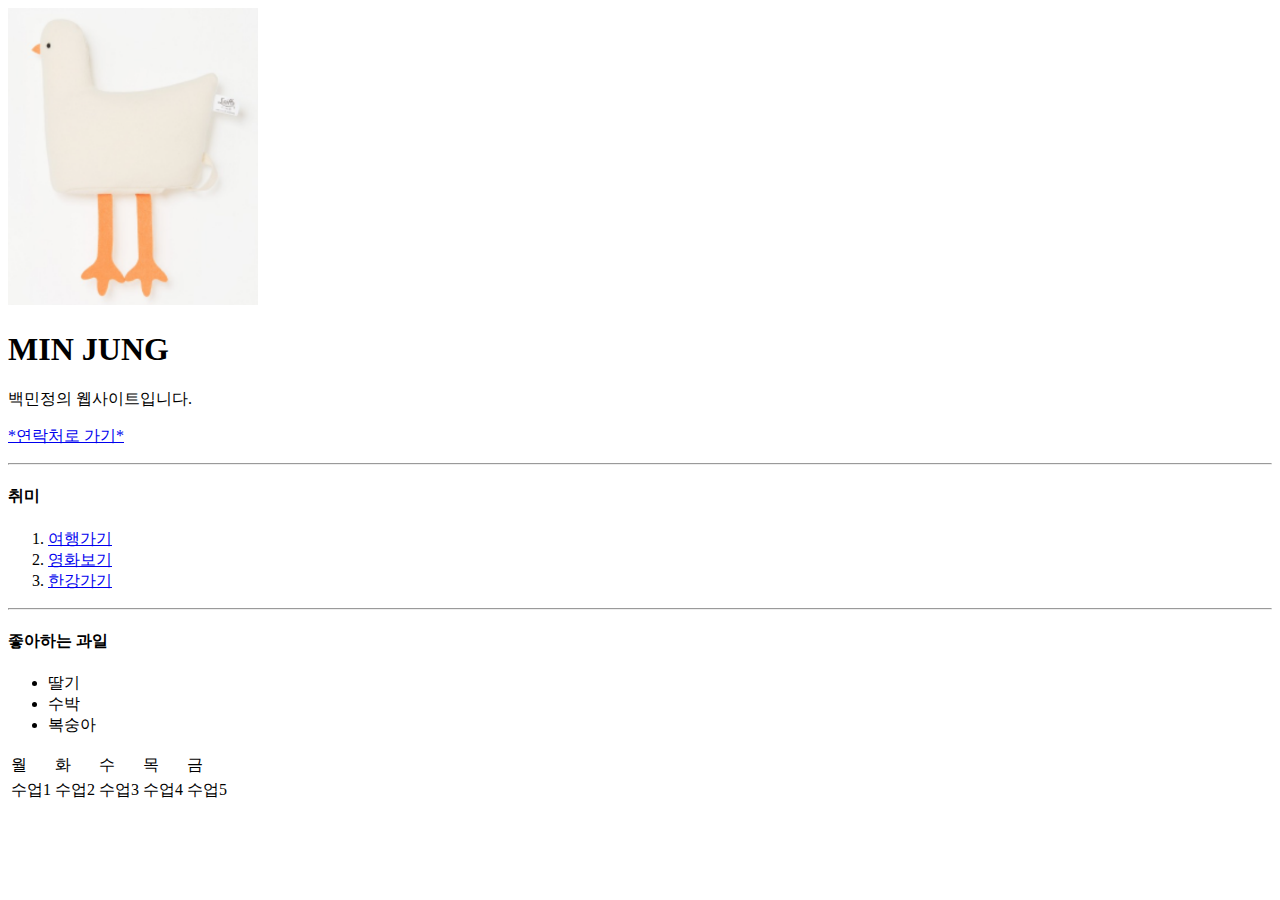
<file: index.html>
<!DOCTYPE html>
<html lang="en">
    <head>
        <meta charset="UTF-8">
        <meta http-equiv="X-UA-Compatible" content="IE=edge">
        <meta name="viewport" content="width=device-width, initial-scale=1.0">
        <title>My Portfolio</title>
    </head>
    <body>
        <img src="images/minjung.jpg" 
             width="250">
             
        <h1>MIN JUNG</h1>
        <p>백민정의 웹사이트입니다.</p>
        <p><a href="contact.html">*연락처로 가기*</a></p>

        <hr>
        <h4>취미</h4>
        <ol>
            <li><a href="https://youtu.be/bur9fgR54TM" target="_blank">여행가기</a></li>
            <li><a href="https://youtu.be/wv-M10n-TCg">영화보기</a></li>
            <li><a href="https://youtu.be/wOpvxU5STwQ">한강가기</a></li>
       </ol>
       <hr>
       <h4>좋아하는 과일</h4>
       <ul>
           <li>딸기</li>
           <li>수박</li>
           <li>복숭아</li>
       </ul>
       <table>
           <tr>
               <td>월</td>
               <td>화</td>
               <td>수</td>
               <td>목</td>
               <td>금</td>
           </tr>
           <tr>
               <td>수업1</td>
               <td>수업2</td>
               <td>수업3</td>
               <td>수업4</td>
               <td>수업5</td>
           </tr>
       </table>

    


    </body>
</html>
</file>
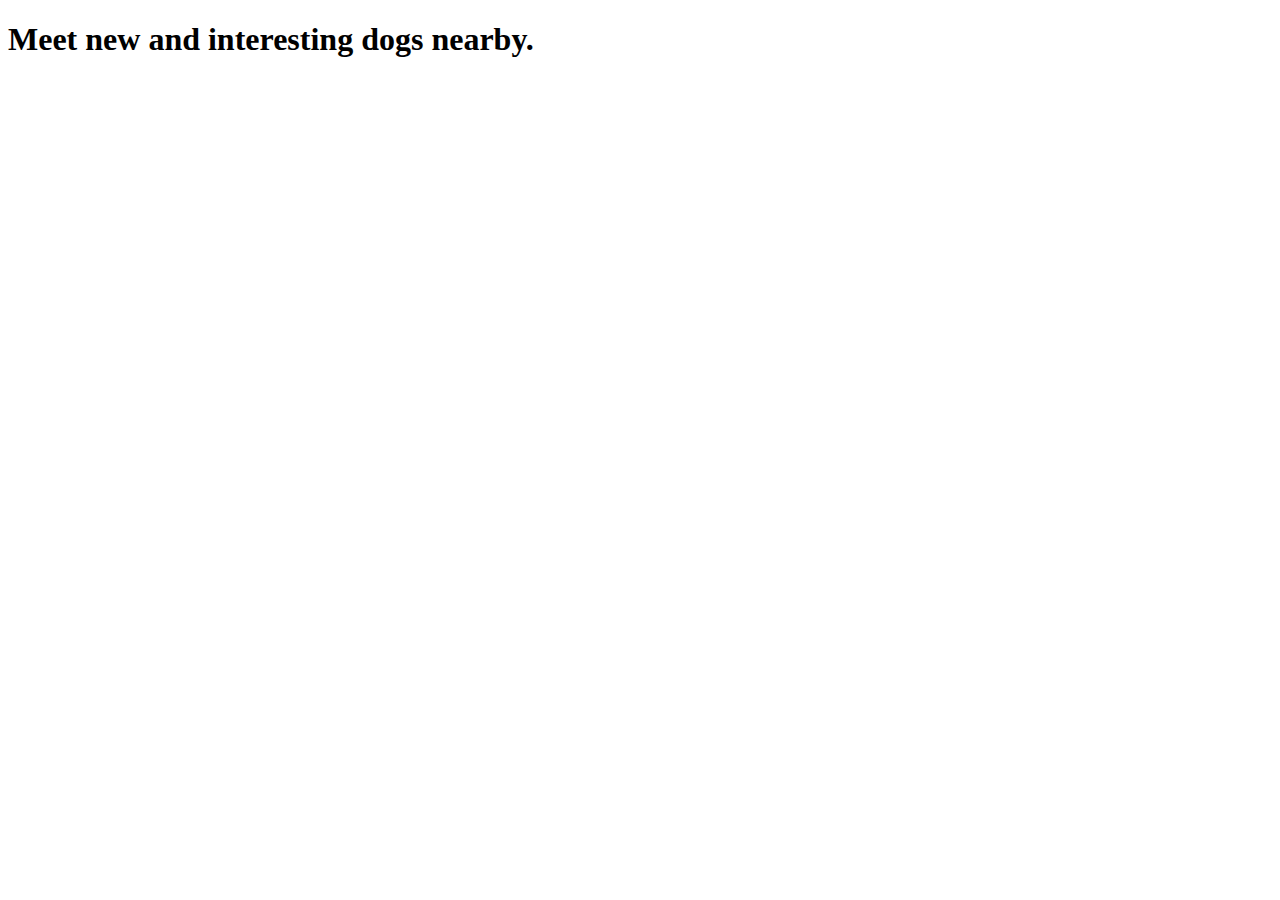
<file: 0425.html>
<!DOCTYPE html>
<html lang="en">
<head>
    <meta charset="UTF-8">
    <link href="https://cdn.jsdelivr.net/npm/bootstrap@5.0.0-beta3/dist/css/bootstrap.min.css" rel="stylesheet" integrity="sha384-eOJMYsd53ii+scO/bJGFsiCZc+5NDVN2yr8+0RDqr0Ql0h+rP48ckxlpbzKgwra6" crossorigin="anonymous">
    <meta http-equiv="X-UA-Compatible" content="IE=edge">
    <meta name="viewport" content="width=device-width, initial-scale=1.0">
    <title>Document</title>
</head>
<body>
  
    
    <h1 class="titlee">Meet new and interesting dogs nearby.</h1>
    <script src="https://cdn.jsdelivr.net/npm/bootstrap@5.0.0-beta3/dist/js/bootstrap.bundle.min.js" 
    integrity="sha384-JEW9xMcG8R+pH31jmWH6WWP0WintQrMb4s7ZOdauHnUtxwoG2vI5DkLtS3qm9Ekf"   
    crossorigin="anonymous"></script>

    <script src="https://cdn.jsdelivr.net/npm/@popperjs/core@2.9.1/dist/umd/popper.min.js" 
    integrity="sha384-SR1sx49pcuLnqZUnnPwx6FCym0wLsk5JZuNx2bPPENzswTNFaQU1RDvt3wT4gWFG" crossorigin="anonymous"></script>
    <script src="https://cdn.jsdelivr.net/npm/bootstrap@5.0.0-beta3/dist/js/bootstrap.min.js" 
    integrity="sha384-j0CNLUeiqtyaRmlzUHCPZ+Gy5fQu0dQ6eZ/xAww941Ai1SxSY+0EQqNXNE6DZiVc" crossorigin="anonymous"></script>
</body>
</html>
</file>
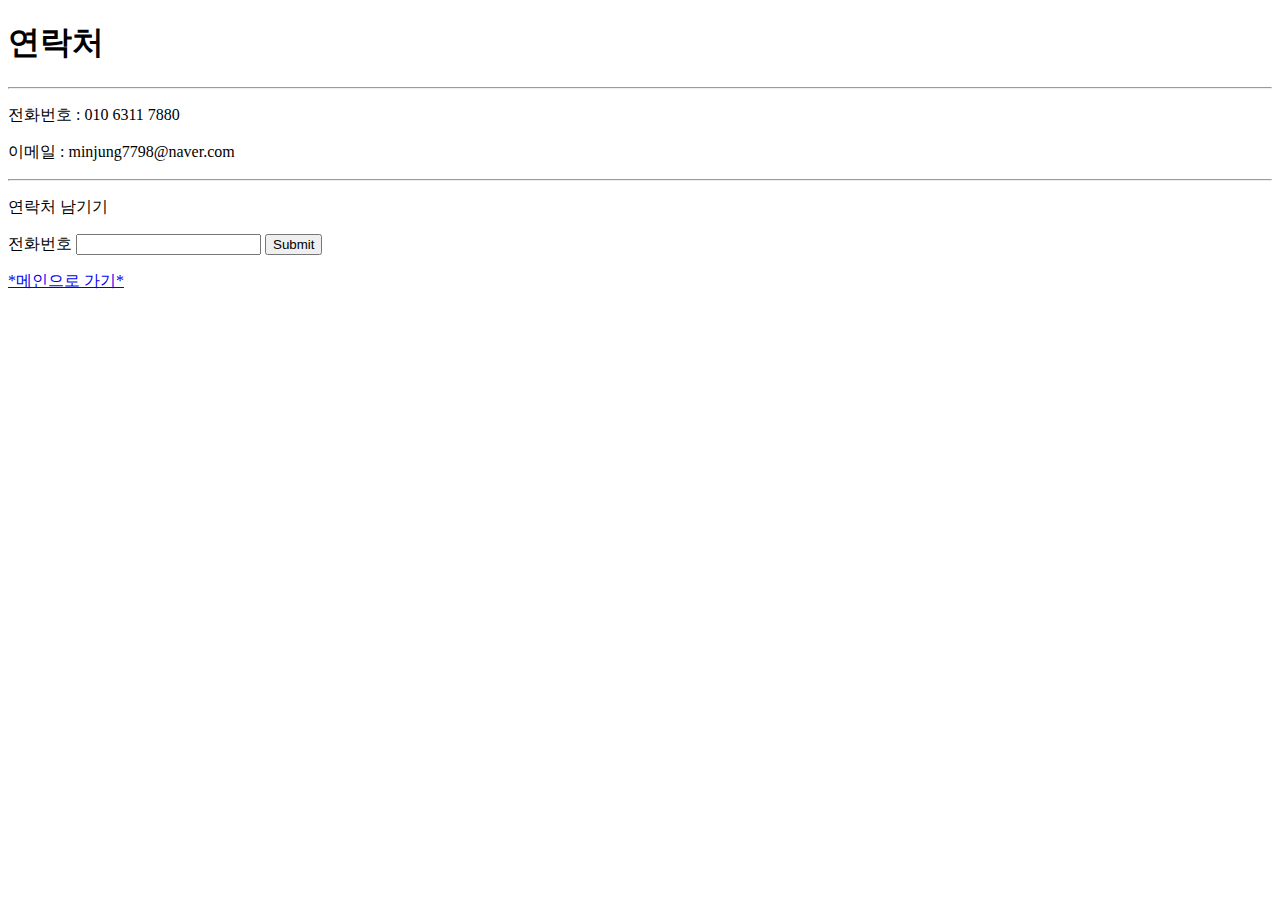
<file: contact.html>
<!DOCTYPE html>
<html lang="en">
<head>
    <meta charset="UTF-8">
    <meta http-equiv="X-UA-Compatible" content="IE=edge">
    <meta name="viewport" content="width=device-width, initial-scale=1.0">
    <title>연락처</title>
</head>
<body>
    <h1>연락처</h1>
    <hr>
    <p>전화번호 : 010 6311 7880</p>
    <p>이메일 : minjung7798@naver.com</p>
    <hr>
    <p>연락처 남기기</p>

    <form>
        <label>전화번호</label>
          <input type="text">
          <input type="submit">      
    </form>

    <p><a href="index.html">*메인으로 가기*</a> </p>
</body>
</html>
</file>
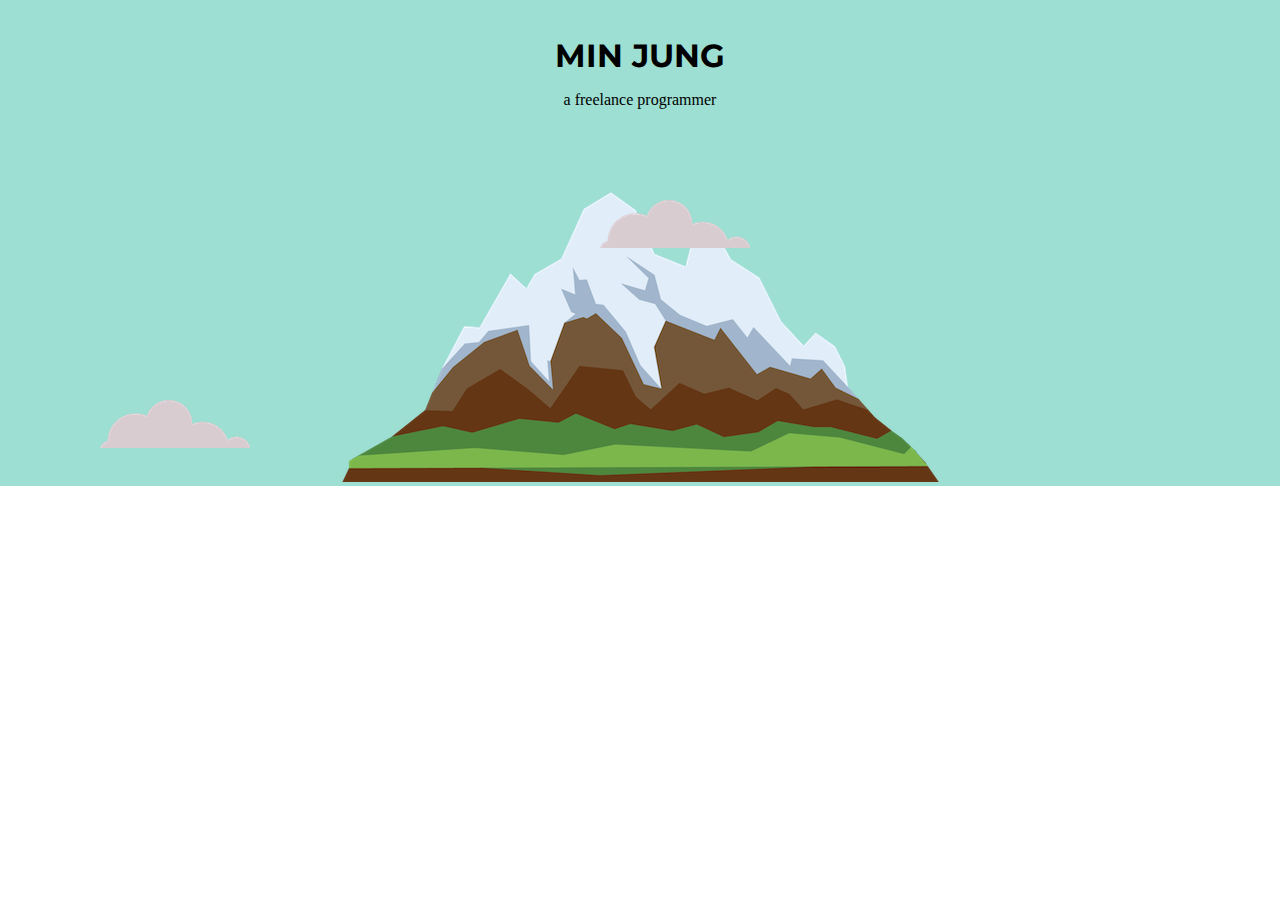
<file: index0411.html>
<!DOCTYPE html>
<html lang="en">
<head>
    <meta charset="UTF-8" />
    <meta http-equiv="X-UA-Compatible" content="IE=edge" />
    <meta name="viewport" content="width=device-width, initial-scale=1.0" />
    <link rel="preconnect" href="https://fonts.gstatic.com">
    <link href="https://fonts.googleapis.com/css2?family=Anton&family=Dela+Gothic+One&family=Montserrat:ital,wght@0,400;0,500;0,600;0,700;1,500&display=swap" 
    rel="stylesheet">
    <link rel="shortcut icon" href="image 0/favicon.ico" type="image/x-icon">
    <link rel="stylesheet" href="style.css" />
    <title>CSS site</title>

</head>
    <body>
        <div class="top_container"> 
           <img class="top-c" src="image 0411/cloud.png">
           <br>
           <br>
            <h1>MIN JUNG</h1>
            <p>a freelance programmer</p>
            <img class="bottom-c" src="image 0411/cloud.png"> 
            <img src="image 0411/mountain.png">
        </div>
       
    </body>
</html>
</file>
<file: style.css>
body {
  text-align: center;
  margin: 0;
}
.top_container {
  background-color: #9ddfd3;
  margin: 0;
}
h1 {
  border: 100px;
  font-family: "Montserrat", sans-serif;
  font-size: 200%;
  margin: 0;
  /* 16px = 100% = 1em */
}
.top-c {
  position: absolute;
  top: 200px;
  left: 600px;
}
.bottom-c {
  position: absolute;
  top: 400px;
  left: 100px;
}
</file>
